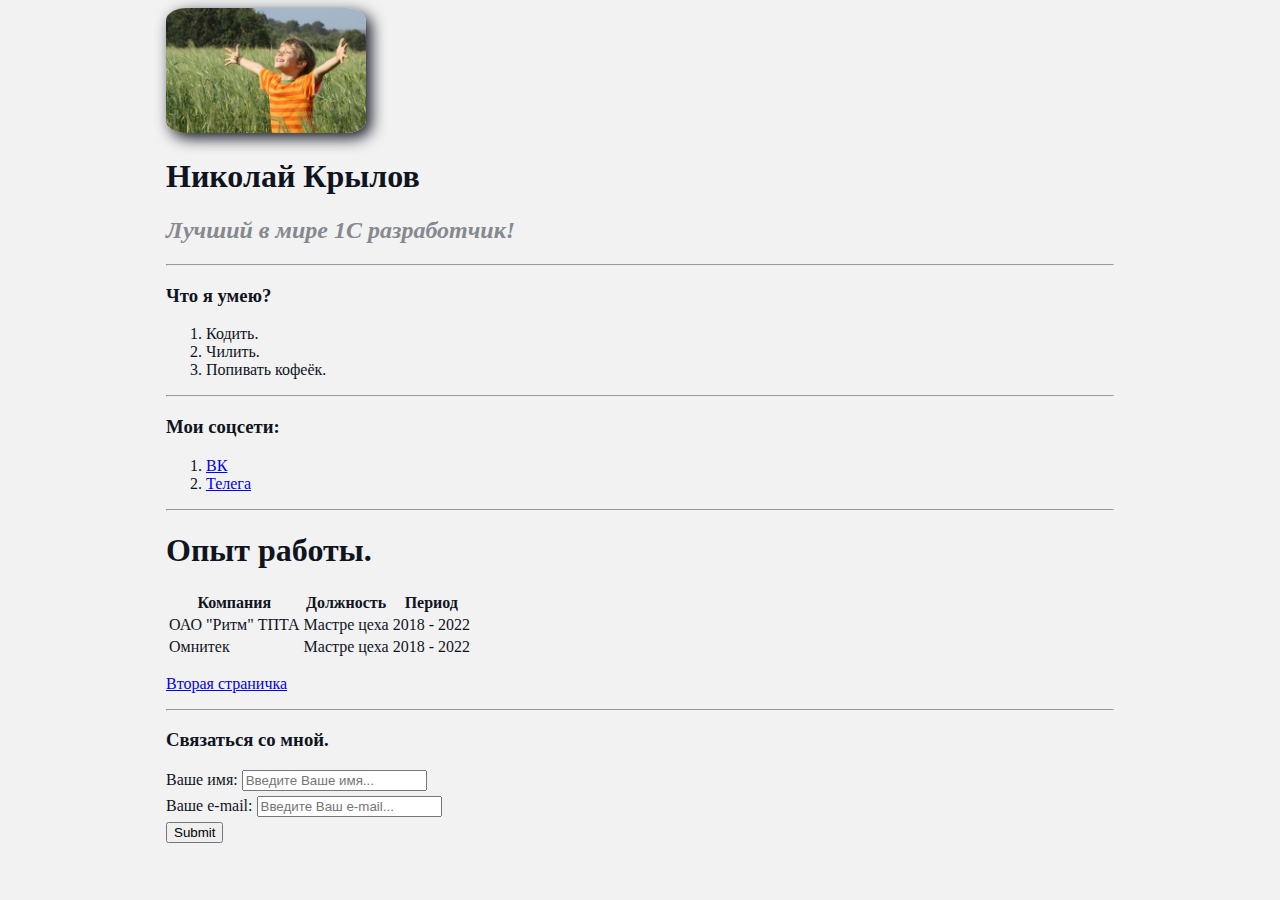
<file: index.html>
<!DOCTYPE html>
<html>
  <head>
    <meta charset="UTF-8" />
    <title>First</title>
    <link rel="stylesheet" href="styles.css" />
  </head>
  <body>
    <div class="container">
      <div class="info">
        <img src="Фото.jfif" alt="" class="avatar" />
        <h1>Николай Крылов</h1>
        <h2>Лучший в мире 1С разработчик!</h2>
      </div>
      <hr />

      <h3>Что я умею?</h3>
      <ol>
        <li>Кодить.</li>
        <li>Чилить.</li>
        <li>Попивать кофеёк.</li>
      </ol>
      <hr />

      <h3>Мои соцсети:</h3>
      <ol>
        <li>
          <a href="https://vk.com/nikolaikrylofff" target="_blank">ВК</a>
        </li>
        <li>
          <a href="https://vk.com/nikolaikrylofff" target="_blank">Телега</a>
        </li>
      </ol>
      <hr />

      <h1>Опыт работы.</h1>

      <div>
        <table>
            <tr>
                <th>Компания</th>
                <th>Должность</th>
                <th>Период</th>
            </tr>
            
            <tr>
              <td>ОАО "Ритм" ТПТА</td>
              <td>Мастре цеха</td>
              <td>2018 - 2022</td>  
            </tr>

            <tr>
                <td>Омнитек</td>
                <td>Мастре цеха</td>
                <td>2018 - 2022</td>  
              </tr>
  
        </table>
      </div>

      <p><a href="Вторая страница.html">Вторая страничка</a></p>
      <hr />

      <h3>Связаться со мной.</h3>
      <form class="form">
        <label for="">Ваше имя:</label>
        <input type="text" placeholder="Введите Ваше имя..."/>
        <br />
        <label for="">Ваше e-mail:</label>
        <input type="text" placeholder="Введите Ваш e-mail..." />
        <br />
        <input type="submit" />
      </form>
    </div>
  </body>
</html>
</file>
<file: styles.css>
body{
    background-color: #f2f2f2;
    color: #0f141e;
}

.avatar {
    width: 200px;
    border-radius: 10%;
    box-shadow: 5px 5px 15px 0;
}

.info h2 {
  color: #86898f;
  font-style: italic;
}

.social {

}

.container {
    width: 75%;
    margin: auto;
}

.form input {
    margin-bottom: 5px;
}
</file>
